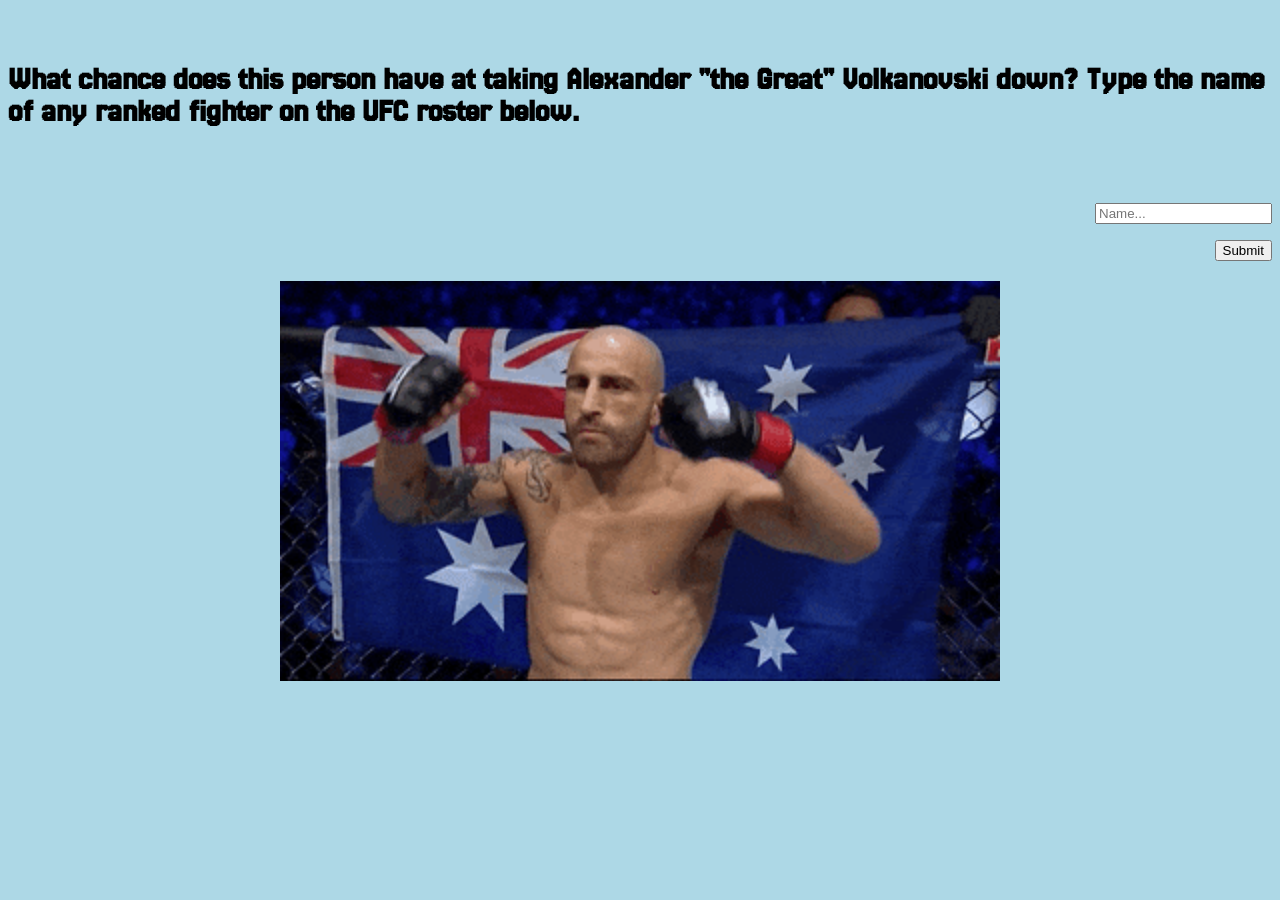
<file: index.html>
<!DOCTYPE html>
<html lang="en">
<head>
    <meta charset="UTF-8">
    <meta http-equiv="X-UA-Compatible" content="IE=edge">
    <meta name="viewport" content="width=device-width, initial-scale=1.0">
    <title>Alex Volkanovski Takedown Chance</title>
    <link rel="stylesheet" href="./style.css">
    <link href="https://fonts.googleapis.com/css2?family=Jersey+25&display=swap" rel="stylesheet">
</head>
<body>
    <h1 class="question">What chance does this person have at taking Alexander "the Great" Volkanovski down? Type the name of any ranked fighter on the UFC roster below.</h1>
    
    
    <div class="form">
        <input class="input" id="fighter" type="text" placeholder="Name...">
        <ul id="results"></ul>
        <input class="input" id="submit" type="submit">
        <h2 class="output"></h2>
    </div>
    <img class="gif" src="./alex.gif">
    <script src="./script.js"></script>
</body>
</html>
</file>
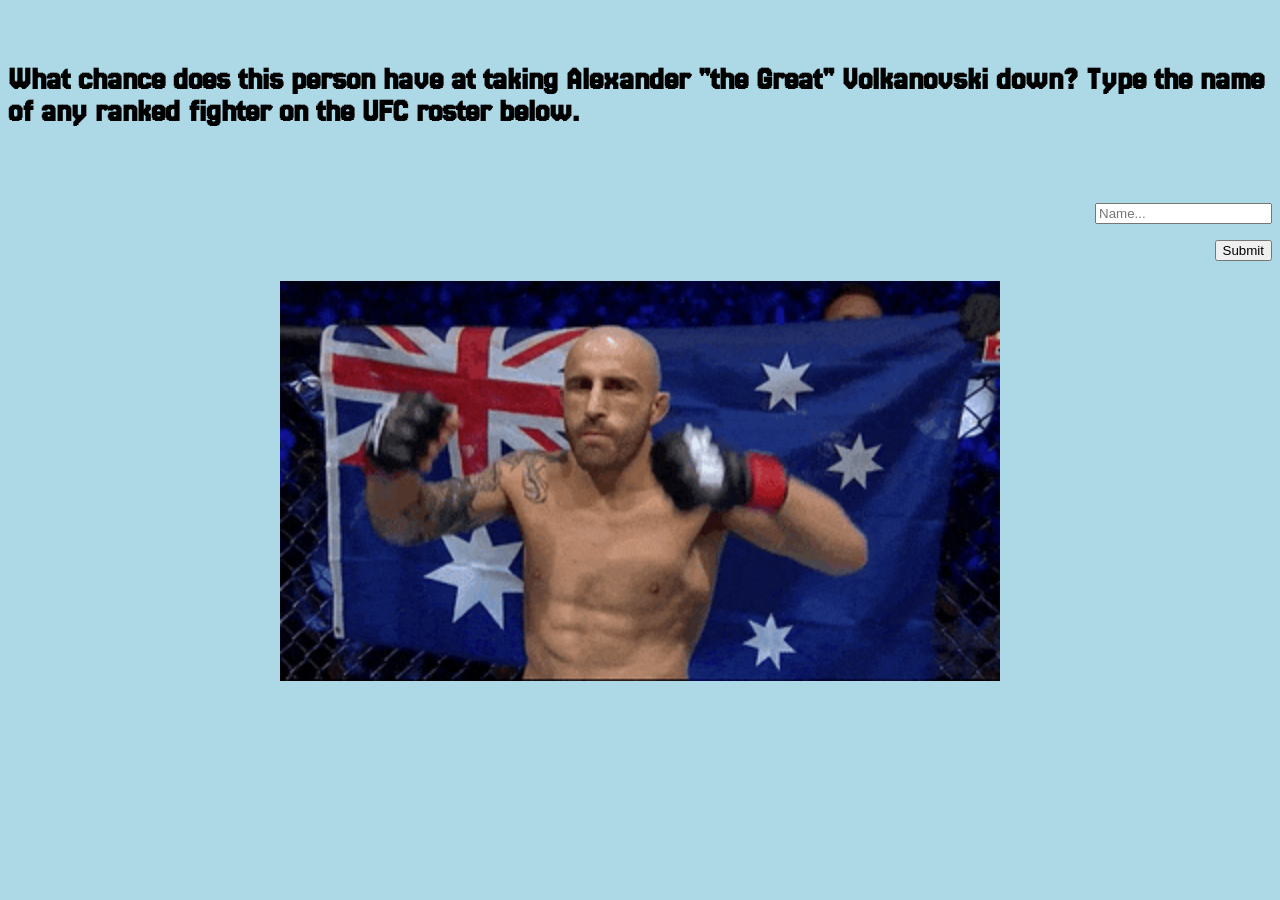
<file: yesno api/index.html>
<!DOCTYPE html>
<html lang="en">
<head>
    <meta charset="UTF-8">
    <meta http-equiv="X-UA-Compatible" content="IE=edge">
    <meta name="viewport" content="width=device-width, initial-scale=1.0">
    <title>Document</title>
    <link rel="stylesheet" href="./style.css">
    <link href="https://fonts.googleapis.com/css2?family=Jersey+25&display=swap" rel="stylesheet">
</head>
<body>
    <h1 class="question">What chance does this person have at taking Alexander "the Great" Volkanovski down? Type the name of any ranked fighter on the UFC roster below.</h1>
    
    
    <div class="form">
        <input class="input" id="fighter" type="text" placeholder="Name...">
        <ul id="results"></ul>
        <input class="input" id="submit" type="submit">
        <h2 class="output"></h2>
    </div>
    <img class="gif" src="./alex.gif">
    <script src="./script.js"></script>
</body>
</html>
</file>
<file: style.css>
body {
    background-color:lightblue;
    color:black;
    font-family: "Jersey 25", sans-serif;
  }

  .question{
    margin-top: 5%;
  }

  .input{
    display: flex;
    margin-left:auto;
  }

  .suggestions{
    color:dodgerblue;
    margin-left:90%;
  }

  .gif{
    height: 400px;
    margin-left:auto;
    margin-right:auto;
    display:block;
  }

  .form{
    margin-top: 6%;
  }

  #fighterslist{
    cursor:pointer;
  }

  @media (max-width:720px){
    .question{font-size:200%; margin-bottom: 20%;}
    .form{margin-top: 6%;}
    .gif{height: auto;}
    body{background-position:center;}
  }

  /* use this code to cetner stuff horizontally */

  /* margin-left:auto;
    margin-right:auto;
    display:block; */
</file>
<file: yesno api/style.css>
body {
    background-color:lightblue;
    color:black;
    font-family: "Jersey 25", sans-serif;
  }

  .question{
    margin-top: 5%;
  }

  .input{
    display: flex;
    margin-left:auto;
  }

  .suggestions{
    color:dodgerblue;
    margin-left:90%;
  }

  .gif{
    height: 400px;
    margin-left:auto;
    margin-right:auto;
    display:block;
  }

  .form{
    margin-top: 6%;
  }

  #fighterslist{
    cursor:pointer;
  }

  @media (max-width:720px){
    .question{font-size:200%; margin-bottom: 20%;}
    .form{margin-top: 6%;}
    .gif{height: auto;}
    body{background-position:center;}
  }

  /* use this code to cetner stuff horizontally */

  /* margin-left:auto;
    margin-right:auto;
    display:block; */
</file>
